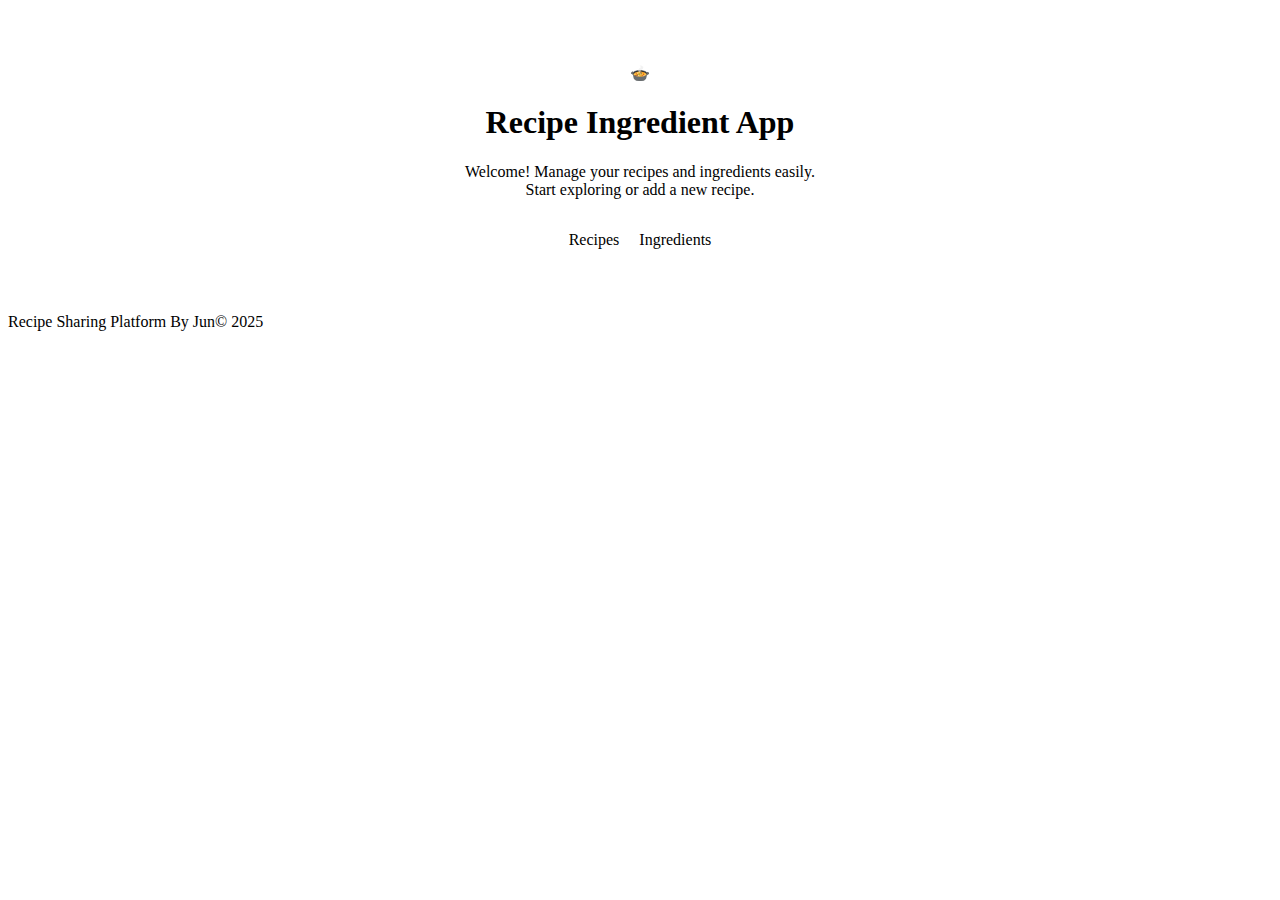
<file: src/main/resources/templates/index.html>
<!DOCTYPE html>
<html lang="en" xmlns:th="http://www.thymeleaf.org">
<head>
  <meta charset="UTF-8">
  <title>Recipe Ingredient App</title>
  <link rel="stylesheet" th:href="@{/styles.css}">
</head>
<body>
<div class="container" style="max-width:400px; margin:64px auto; text-align:center;">
  <div class="logo">🍲</div>
  <h1>Recipe Ingredient App</h1>
  <p>Welcome! Manage your recipes and ingredients easily.<br>
    <span class="accent">Start exploring or add a new recipe.</span>
  </p>
  <div style="margin-top:2em;">
    <a th:href="@{/recipes}" class="button" style="margin-right:1em;">Recipes</a>
    <a th:href="@{/ingredients}" class="button">Ingredients</a>
  </div>
</div>
</body>
<footer class="footer">
  Recipe Sharing Platform By Jun© 2025
</footer>
</html>
</file>
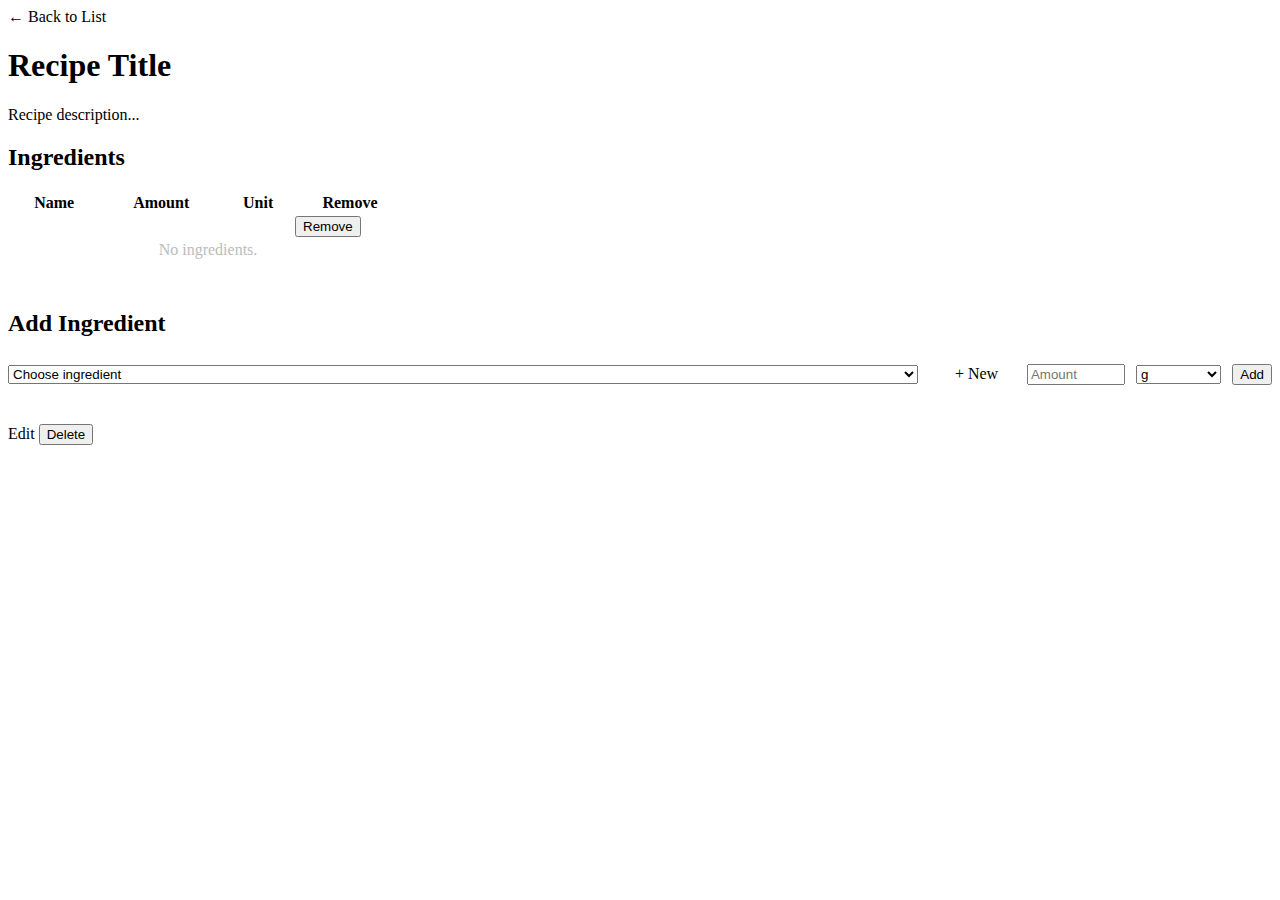
<file: src/main/resources/templates/detail.html>
<!DOCTYPE html>
<html lang="en" html xmlns:th="http://www.thymeleaf.org">
<head>
  <meta charset="UTF-8">
  <title th:text="'Recipe: ' + ${recipe.title}">Recipe Detail</title>
  <link rel="stylesheet" th:href="@{/styles.css}">
</head>
<body>
<div class="container recipe-detail-container">
  <a th:href="@{/recipes}" class="button secondary" style="margin-bottom:1.2em;">← Back to List</a>
  <h1 th:text="${recipe.title}">Recipe Title</h1>
  <p th:text="${recipe.description}">Recipe description...</p>

  <!-- Ingredients Table -->
  <h2>Ingredients</h2>
  <table class="ingredient-table" style="margin-top:1.2em; min-width:400px;">
    <thead>
    <tr>
      <th>Name</th>
      <th>Amount</th>
      <th>Unit</th>
      <th style="width:110px;">Remove</th>
    </tr>
    </thead>
    <tbody>
    <tr th:each="ri : ${recipe.recipeIngredients}">
      <td th:text="${ri.ingredient.name}"></td>
      <td th:text="${ri.amount}"></td>
      <td th:text="${ri.unit}"></td>
      <td>
        <form th:action="@{'/recipes/' + ${recipe.id} + '/ingredients/' + ${ri.id} + '/remove'}" method="post" style="display:inline;">
          <button type="submit" class="button delete small">Remove</button>
        </form>
      </td>
    </tr>
    <tr th:if="${#lists.isEmpty(recipe.recipeIngredients)}">
      <td colspan="4" style="text-align:center; color:#bbb;">No ingredients.</td>
    </tr>
    </tbody>
  </table>

  <!-- Add Ingredient Form -->
  <h2 style="margin-top:2em;">Add Ingredient</h2>
  <form th:action="@{'/recipes/' + ${recipe.id} + '/ingredients/add'}"
        th:object="${ingredientForm}" method="post" class="ingredient-form">
    <div style="display:flex; gap:0.7em; align-items:center; margin-bottom:1em;">
      <select th:field="*{ingredientId}" required style="flex:2; min-width:120px;">
        <option value="" disabled selected>Choose ingredient</option>
        <option th:each="ing : ${allIngredients}" th:value="${ing.id}" th:text="${ing.name}"></option>
      </select>
      <a th:href="@{/ingredients/new}"
         class="button add"
         style="margin-left: 0.5em; padding: 0.53em 1.1em; vertical-align: middle; text-decoration: none;">
        + New
      </a>
<!--      <div th:if="${#fields.hasErrors('ingredientId')}" class="error" th:errors="*{ingredientId}"></div>-->
      <input type="number" th:field="*{amount}" placeholder="Amount" min="0.1" step="1" required style="width:90px;"/>
<!--      <div th:if="${#fields.hasErrors('amount')}" class="error" th:errors="*{amount}"></div>-->
      <select th:field="*{unit}" required style="width:85px;">
<!--        <option value="">Unit</option>-->
        <option value="g">g</option>
        <option value="ml">ml</option>
        <option value="ea">ea</option>
      </select>

      <button type="submit" class="button add">Add</button>
    </div>


    <div th:if="${#fields.hasGlobalErrors()}" class="error" style="margin-top:0.7em;">
      <span th:each="err : ${#fields.globalErrors()}" th:text="${err}"></span>
    </div>
  </form>

  <!-- Action Buttons -->
  <div class="button-row" style="margin-top:2em;">
    <form th:action="@{'/recipes/' + ${recipe.id} + '/delete'}" method="post" style="display:inline;">
      <a th:href="@{'/recipes/' + ${recipe.id} + '/edit'}" class="button edit">Edit</a>
      <button type="submit" class="button delete">Delete</button>
    </form>
  </div>
</div>
</body>
</html>
</file>
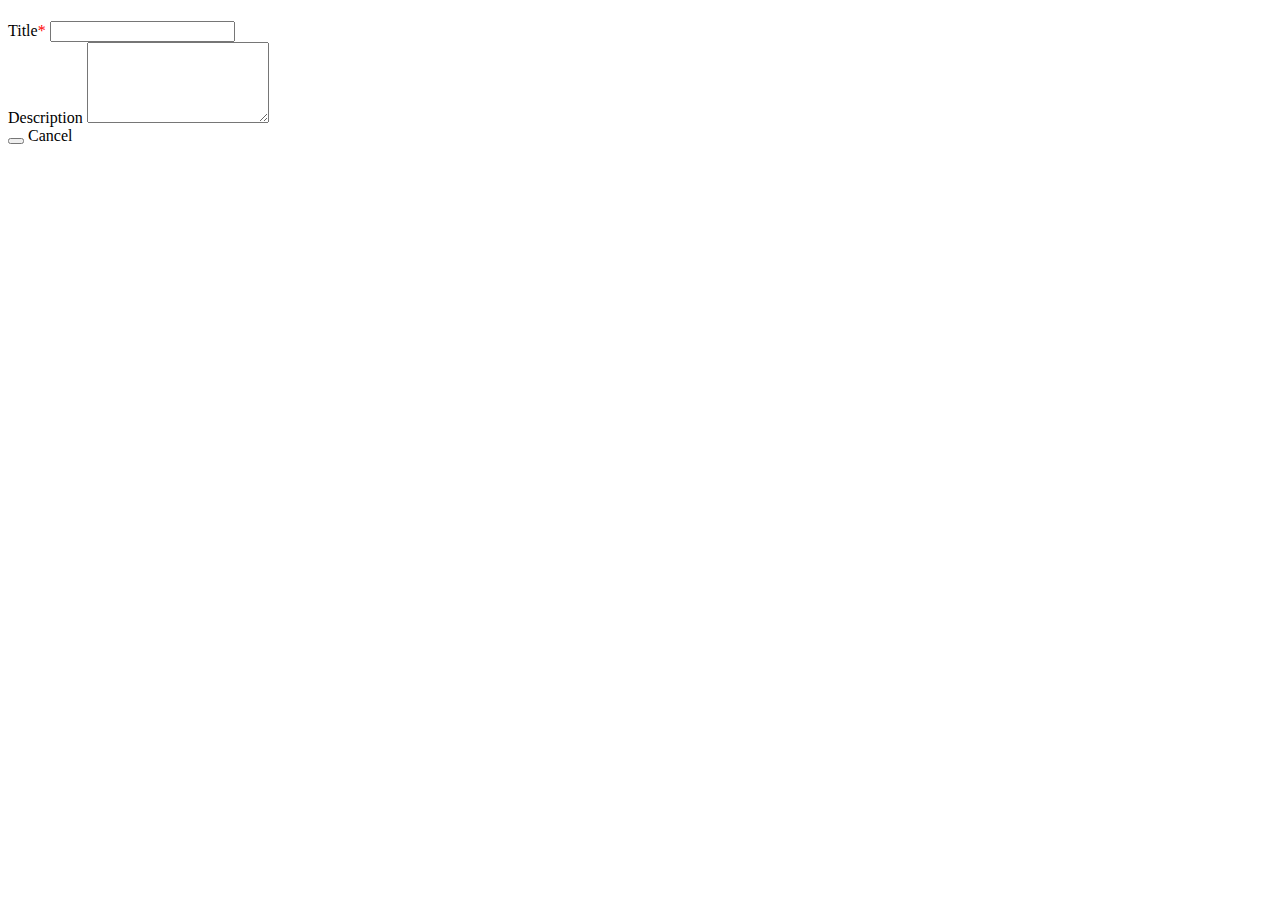
<file: src/main/resources/templates/form.html>
<!DOCTYPE html>
<html lang="en" xmlns:th="http://www.thymeleaf.org">
<head>
  <meta charset="UTF-8">
  <title th:text="${recipeDto.id == null} ? 'Add Recipe' : 'Edit Recipe'">Recipe Form</title>
  <link rel="stylesheet" th:href="@{/styles.css}">
</head>
<body>
<div class="container form-container">
  <h1 th:text="${recipeDto.id == null} ? 'Add New Recipe' : 'Edit Recipe'"></h1>
  <form th:action="${recipeDto.id == null} ? @{/recipes} : @{'/recipes/' + ${recipeDto.id} + '/update'}"
        th:object="${recipeDto}" method="post" autocomplete="off">

    <div class="form-group">
      <label for="title">Title<span style="color:red;">*</span></label>
      <input type="text" id="title" th:field="*{title}" required maxlength="60"/>
      <div class="error" th:if="${#fields.hasErrors('title')}" th:errors="*{title}"></div>
    </div>

    <div class="form-group">
      <label for="description">Description</label>
      <textarea id="description" th:field="*{description}" rows="5" maxlength="500"></textarea>
      <div class="error" th:if="${#fields.hasErrors('description')}" th:errors="*{description}"></div>
    </div>

    <div class="form-actions">
      <button type="submit" class="button">
        <span th:text="${recipeDto.id == null} ? 'Add Recipe' : 'Update Recipe'"></span>
      </button>
      <a th:href="@{/recipes}" class="button secondary">Cancel</a>
    </div>
  </form>
</div>
</body>
</html>
</file>
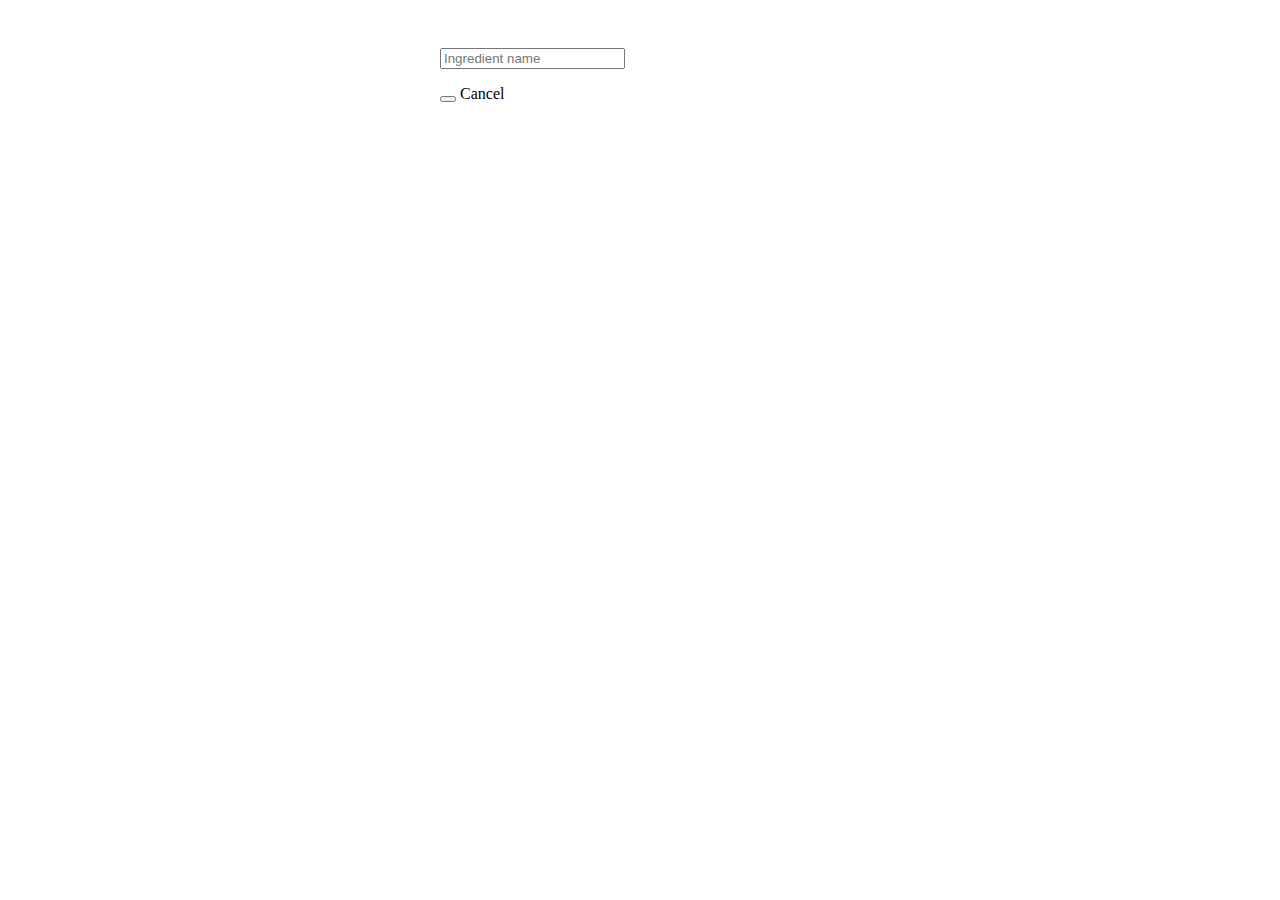
<file: src/main/resources/templates/ingredient-form.html>
<!DOCTYPE html>
<html lang="en" xmlns:th="http://www.thymeleaf.org">
<head>
  <meta charset="UTF-8">
  <title th:text="${ingredientId != null} ? 'Edit Ingredient' : 'Add Ingredient'">Ingredient</title>
  <div class="nav-bar">
  <link rel="stylesheet" th:href="@{/styles.css}">
  <link rel="stylesheet" th:href="@{/ingredient-styles.css}">
  </div>
</head>
<body>
<div class="container" style="max-width:400px; margin:48px auto;">
  <h1 th:text="${ingredientId != null} ? 'Edit Ingredient' : 'Add Ingredient'"></h1>
  <form th:action="${ingredientId != null} ? @{'/ingredients/' + ${ingredientId} + '/edit'} : @{/ingredients/new}"
        th:object="${ingredientDto}" method="post">
    <div>
      <input type="text" th:field="*{name}" placeholder="Ingredient name" required />
      <div th:if="${#fields.hasErrors('name')}" class="error" th:errors="*{name}"></div>
    </div>
    <div style="margin-top:1em;">
      <button type="submit" class="button">
        <span th:text="${ingredientId != null} ? 'Save' : 'Add'"></span>
      </button>
      <a th:href="@{/ingredients}" class="button secondary">Cancel</a>
    </div>
  </form>
</div>
</body>
</html>
</file>
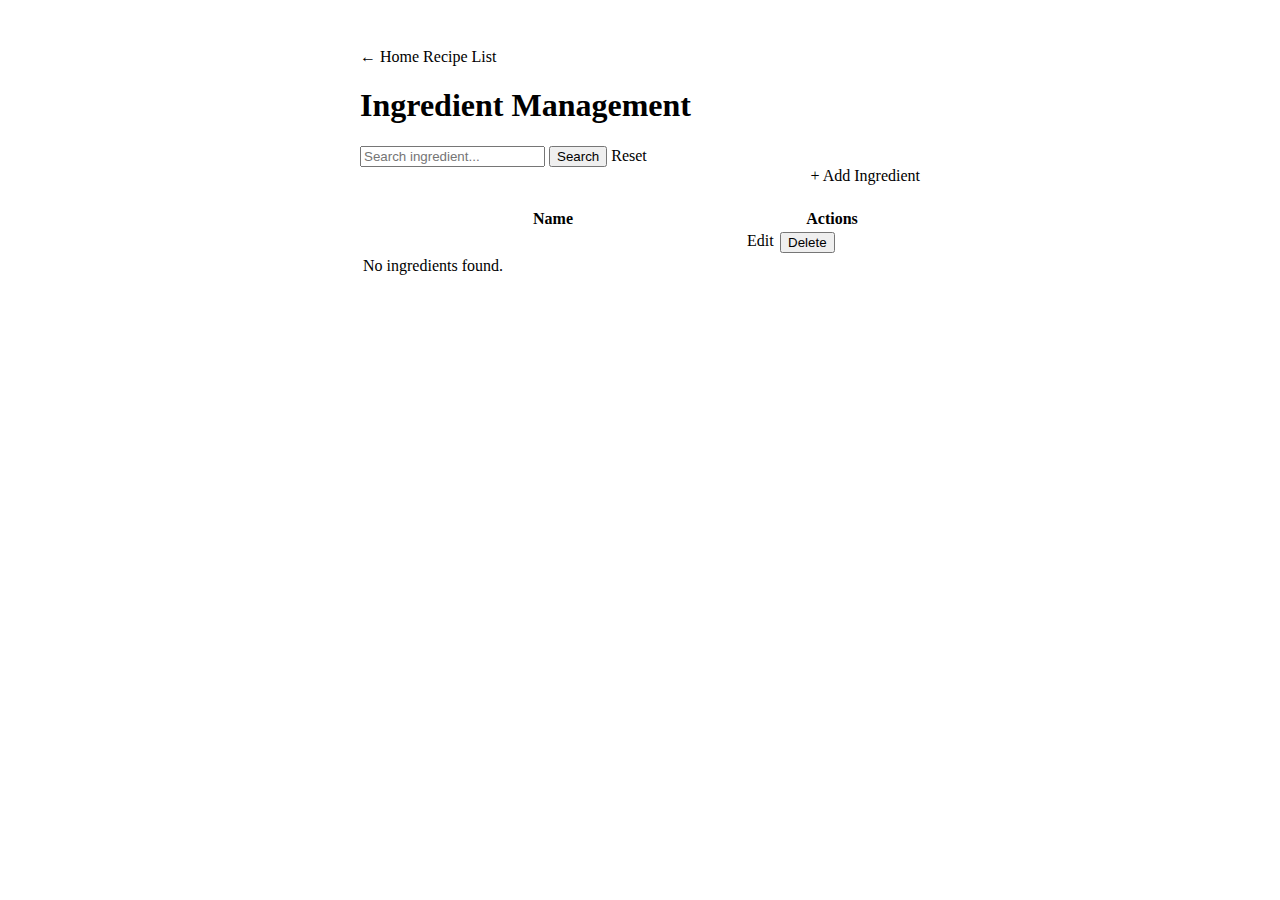
<file: src/main/resources/templates/ingredients.html>
<!DOCTYPE html>
<html lang="en" xmlns:th="http://www.thymeleaf.org">
<head>
    <meta charset="UTF-8">
    <title>Ingredient Management</title>
    <link rel="stylesheet" th:href="@{/styles.css}">
    <link rel="stylesheet" th:href="@{/ingredient-styles.css}">
</head>
<div th:if="${errorMessage}" class="alert error" style="margin-bottom:1em; text-align:center;">
    <span th:text="${errorMessage}"></span>
</div>
<body>
<div class="container" style="max-width:560px; margin:48px auto;">
    <!-- Nav bar -->
    <div class="nav-bar">
        <a th:href="@{/}" class="button secondary">← Home</a>
        <a th:href="@{/recipes}" class="button secondary">Recipe List</a>
    </div>

    <h1>Ingredient Management</h1>

    <!-- Search Row -->
    <form method="get" action="#" class="search-row">
        <input type="text" name="q" th:value="${query}" placeholder="Search ingredient..."/>
        <button type="submit" class="button">Search</button>
        <a th:href="@{/ingredients}" class="button secondary">Reset</a>
    </form>

    <!-- Add Ingredient Button -->
    <div style="text-align:right; margin-bottom:1.4em;">
        <a th:href="@{/ingredients/new}" class="button add">+ Add Ingredient</a>
    </div>

    <!-- Ingredient List Table -->
    <table class="ingredient-table" style="width:100%;">
        <thead>
        <tr>
            <th>Name</th>
            <th style="width:170px;">Actions</th>
        </tr>
        </thead>
        <tbody>
        <tr th:each="ingredient : ${ingredients}">
            <td th:text="${ingredient.name}"></td>
            <td>
                <div class="ingredient-actions" style="display: flex; gap: 0.4em;">
                    <a th:href="@{'/ingredients/' + ${ingredient.id} + '/edit'}" class="button edit" >Edit</a>
                    <form th:action="@{'/ingredients/' + ${ingredient.id} + '/delete'}" method="post" style="display:inline;">
                        <button type="submit" class="button delete" onclick="return confirm('Delete this ingredient?')">Delete</button>
                    </form>
                </div>
            </td>
        </tr>
        <tr th:if="${#lists.isEmpty(ingredients)}">
            <td colspan="2" class="no-ingredients">No ingredients found.</td>
        </tr>
        </tbody>
    </table>
</div>
</body>
</html>
</file>
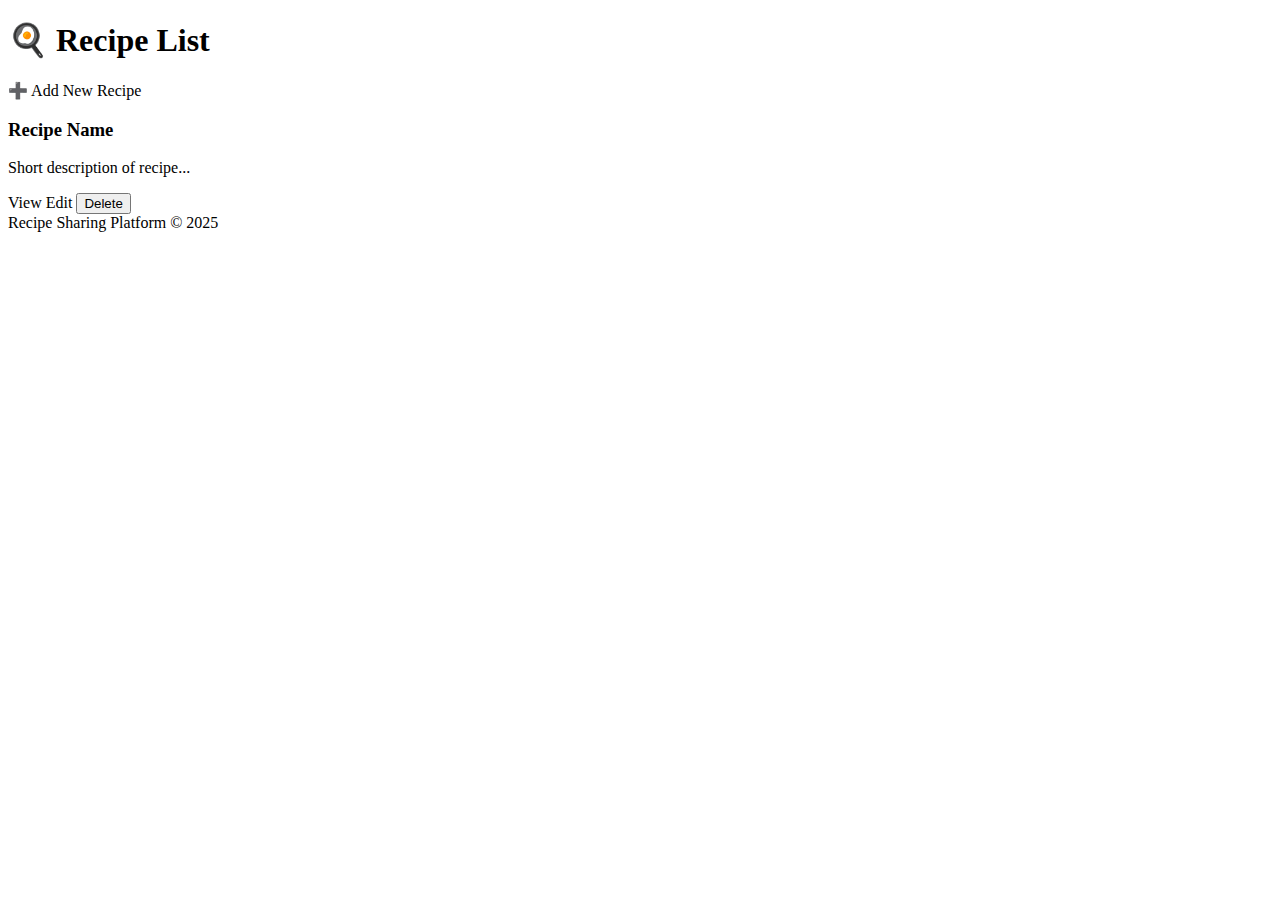
<file: src/main/resources/templates/list.html>
<!DOCTYPE html>
<html lang="en" xmlns:th="http://www.thymeleaf.org">
<head>
    <meta charset="UTF-8">
  <title>Recipe List</title>
  <link rel="stylesheet" th:href="@{/styles.css}">
</head>
<body>
<div class="container">
  <h1>🍳 Recipe List</h1>

  <a class="btn" th:href="@{/recipes/new}">➕ Add New Recipe</a>

  <div class="recipe-list">
    <div class="recipe-card" th:each="recipe : ${recipes}">
      <h3 th:text="${recipe.title}">Recipe Name</h3>
      <p th:text="${recipe.description}">Short description of recipe...</p>
      <div>
        <a class="btn" th:href="@{|/recipes/${recipe.id}|}">View</a>
        <a class="btn btn-secondary" th:href="@{|/recipes/${recipe.id}/edit|}">Edit</a>
        <form th:action="@{|/recipes/${recipe.id}/delete|}" method="post" style="display:inline;">
          <button class="btn btn-danger" type="submit">Delete</button>
        </form>
      </div>
    </div>
  </div>

  <footer>Recipe Sharing Platform © 2025</footer>
</div>
</body>
</html>
</file>
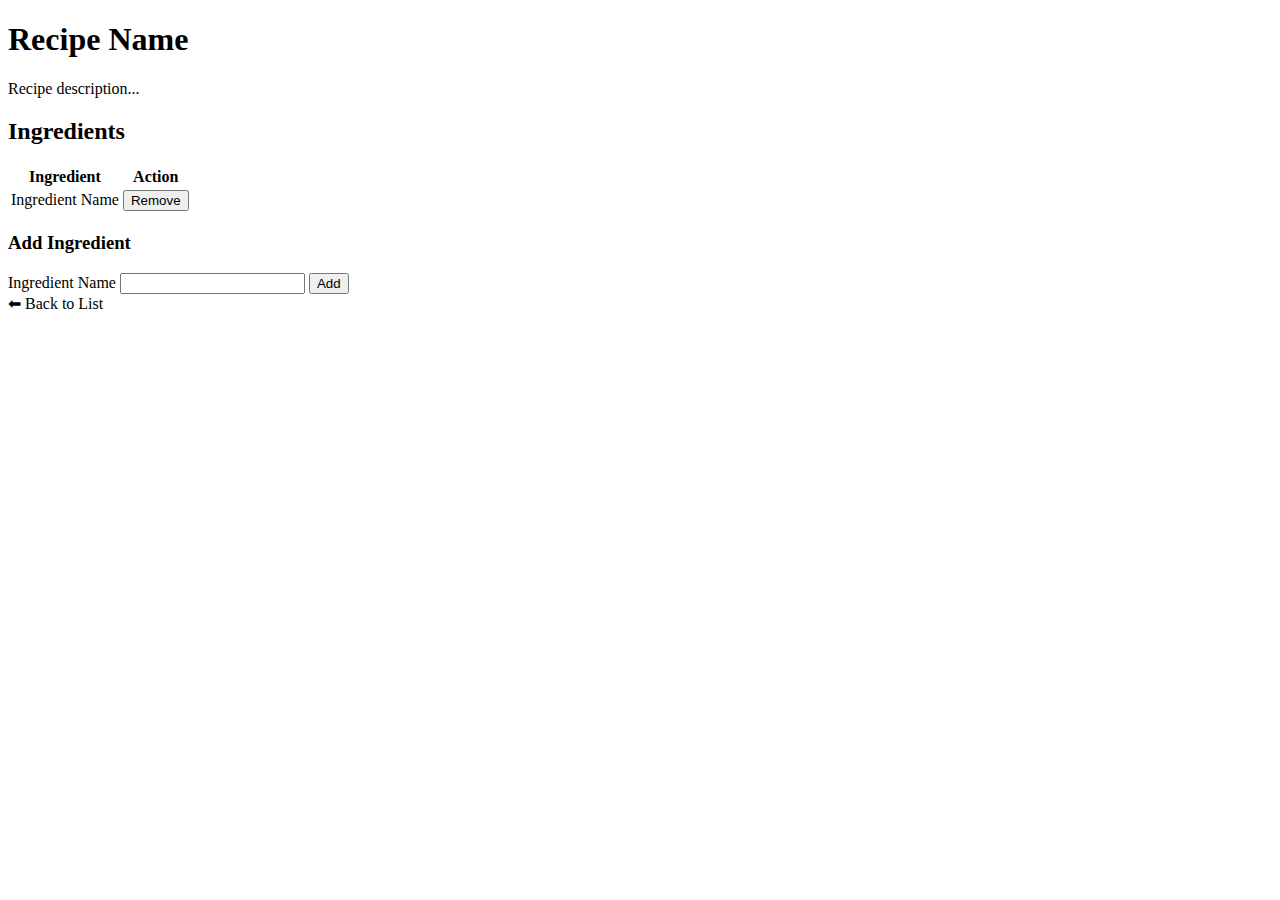
<file: src/main/resources/templates/recipes/detail.html>
<!DOCTYPE html>
<html lang="en" html xmlns:th="http://www.thymeleaf.org">
<head>
  <meta charset="UTF-8">
  <title th:text="${recipe.name}">Recipe Detail</title>
  <link rel="stylesheet" th:href="@{/styles.css}">
</head>
<body>
<div class="container">
  <h1 th:text="${recipe.name}">Recipe Name</h1>
  <p th:text="${recipe.description}">Recipe description...</p>

  <h2>Ingredients</h2>
  <table>
    <thead>
    <tr>
      <th>Ingredient</th>
      <th>Action</th>
    </tr>
    </thead>
    <tbody>
    <tr th:each="ing : ${recipe.ingredients}">
      <td th:text="${ing.name}">Ingredient Name</td>
      <td>
        <form th:action="@{|/recipes/${recipe.id}/ingredients/${ing.id}/remove|}" method="post">
          <button class="btn btn-danger" type="submit">Remove</button>
        </form>
      </td>
    </tr>
    </tbody>
  </table>

  <h3>Add Ingredient</h3>
  <form th:action="@{|/recipes/${recipe.id}/ingredients/add|}" method="post">
    <label for="ingredientName">Ingredient Name</label>
    <input type="text" id="ingredientName" name="ingredientName" required>
    <button class="btn" type="submit">Add</button>
  </form>

  <a class="btn btn-secondary" th:href="@{/recipes}">⬅ Back to List</a>
</div>
</body>
</html>
</file>
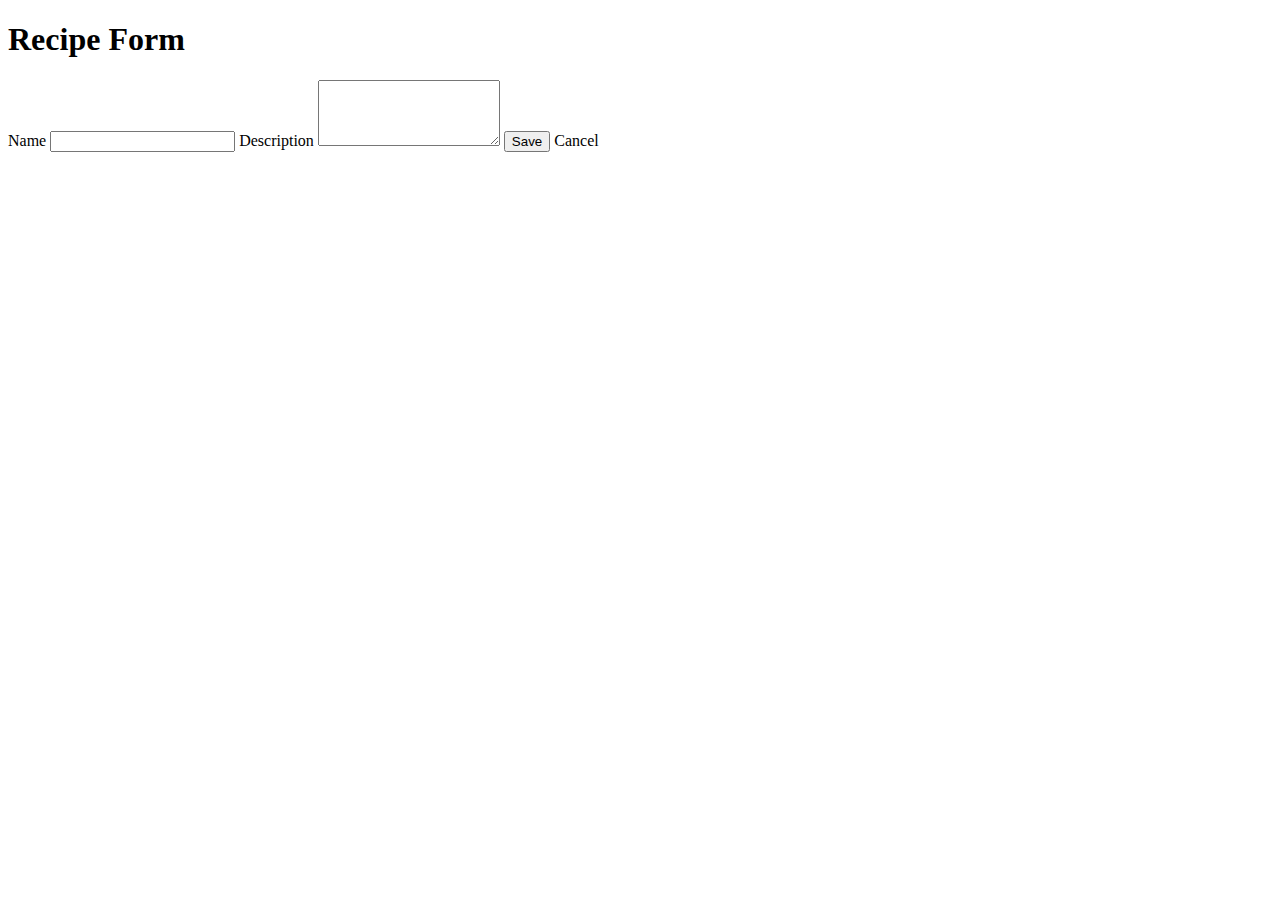
<file: src/main/resources/templates/recipes/form.html>
<!DOCTYPE html>
<html lang="en" html xmlns:th="http://www.thymeleaf.org">
<head>
  <meta charset="UTF-8">
  <title th:text="${recipe.id != null ? 'Edit Recipe' : 'New Recipe'}">Recipe Form</title>
  <link rel="stylesheet" th:href="@/styles.css}">
</head>
<body>
<div class="container">
  <h1 th:text="${recipe.id != null ? 'Edit Recipe' : 'Create New Recipe'}">Recipe Form</h1>

  <form th:action="${recipe.id != null} ? @{'/recipes/' + ${recipe.id} + '/edit'} : @{/recipes}"
        method="post">
    <label for="name">Name</label>
    <input id="name" name="name" type="text" th:value="${recipe.name}" required>

    <label for="description">Description</label>
    <textarea id="description" name="description" rows="4"
              th:text="${recipe.description}"></textarea>

    <button class="btn" type="submit">Save</button>
    <a class="btn btn-secondary" th:href="@{/recipes}">Cancel</a>
  </form>
</div>
</body>
</html>
</file>
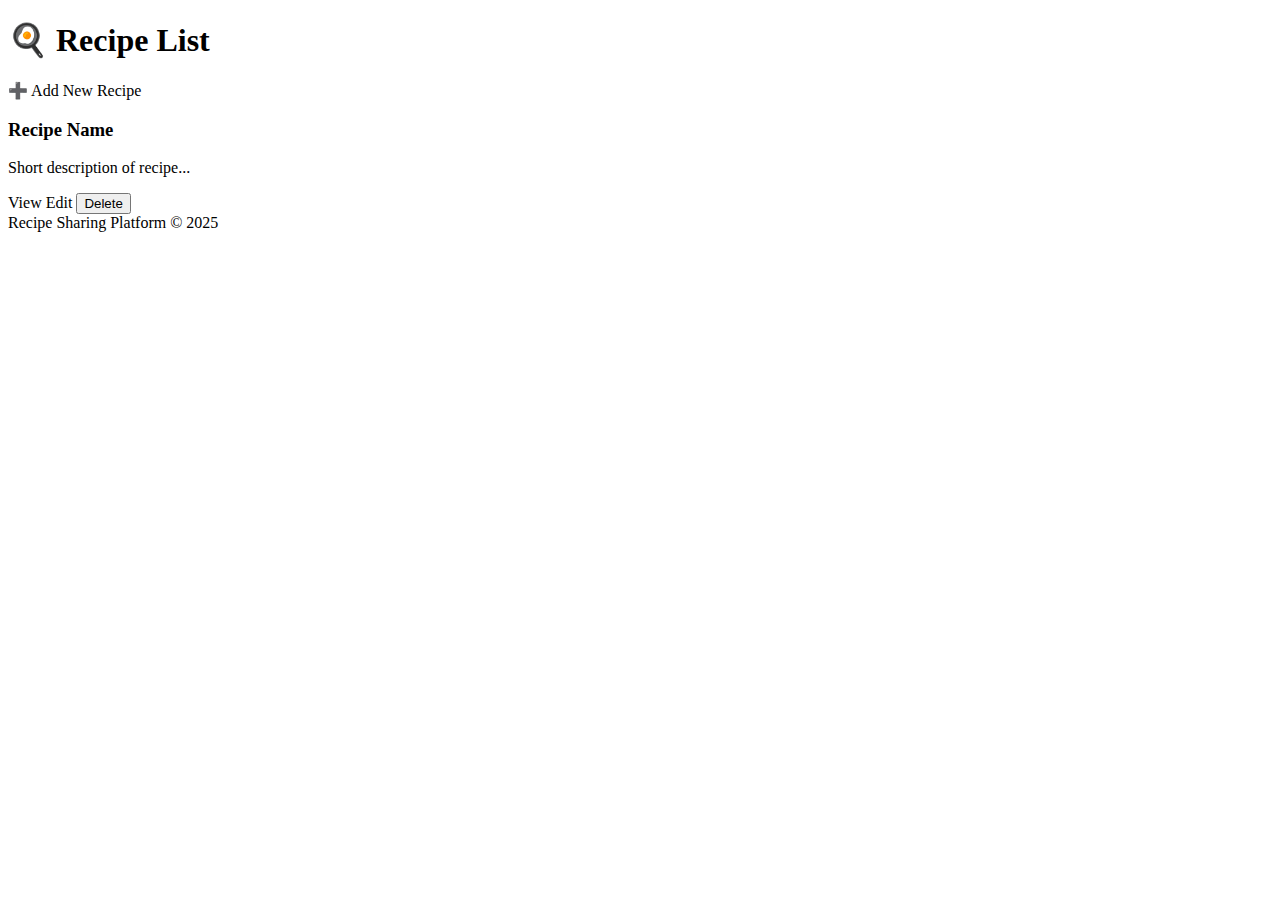
<file: src/main/resources/templates/recipes/list.html>
<!DOCTYPE html>
<html lang="en" xmlns:th="http://www.thymeleaf.org">
<head>
    <meta charset="UTF-8">
  <title>Recipe List</title>
  <link rel="stylesheet" th:href="@{/styles.css}">
</head>
<body>
<div class="container">
  <h1>🍳 Recipe List</h1>

  <a class="btn" th:href="@{/recipes/new}">➕ Add New Recipe</a>

  <div class="recipe-list">
    <div class="recipe-card" th:each="recipe : ${recipes}">
      <h3 th:text="${recipe.name}">Recipe Name</h3>
      <p th:text="${recipe.description}">Short description of recipe...</p>
      <div>
        <a class="btn" th:href="@{|/recipes/${recipe.id}|}">View</a>
        <a class="btn btn-secondary" th:href="@{|/recipes/${recipe.id}/edit|}">Edit</a>
        <form th:action="@{|/recipes/${recipe.id}/delete|}" method="post" style="display:inline;">
          <button class="btn btn-danger" type="submit">Delete</button>
        </form>
      </div>
    </div>
  </div>

  <footer>Recipe Sharing Platform © 2025</footer>
</div>
</body>
</html>
</file>
